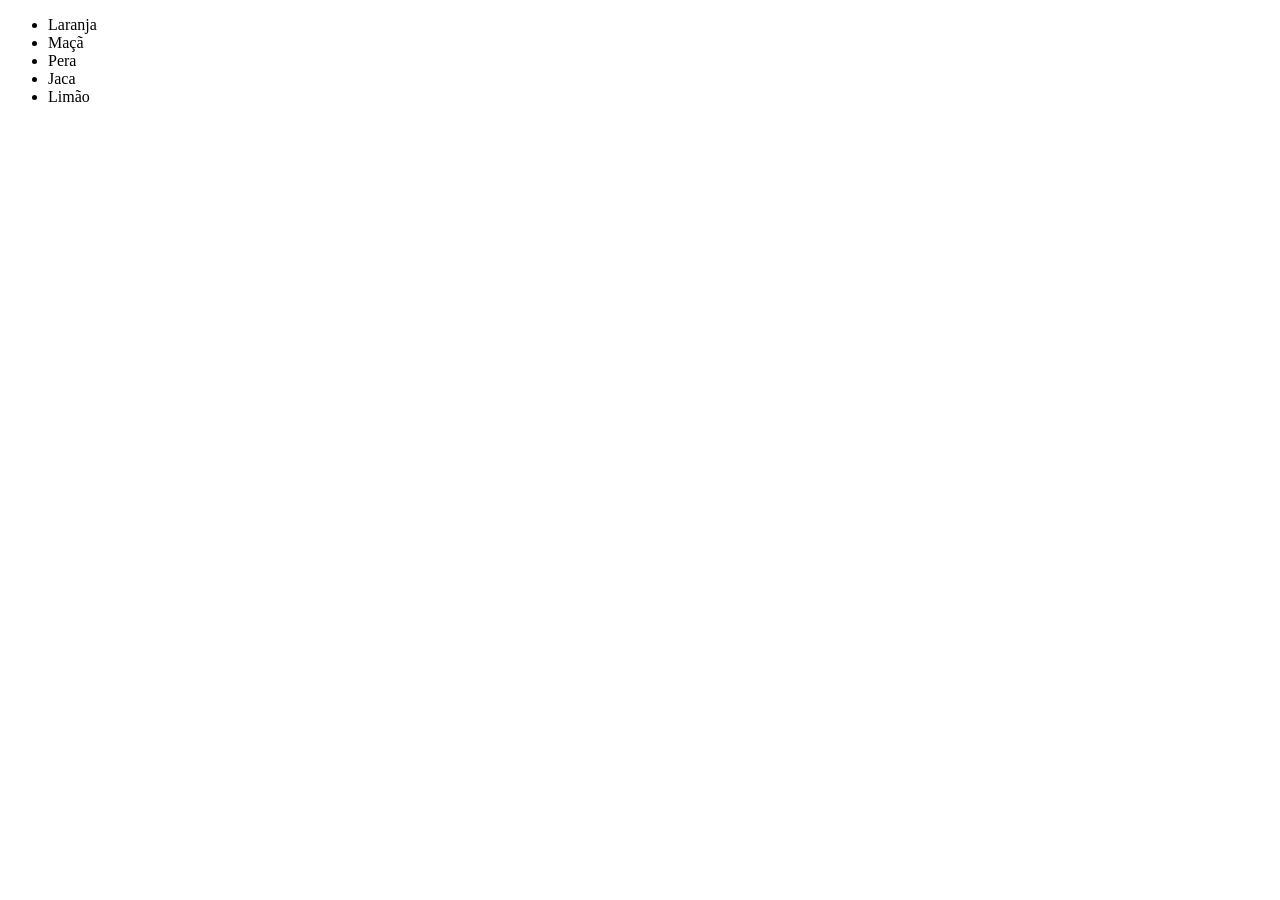
<file: JavaScript/javaScript.ex/23_for_na_pratica/index.html>
<!DOCTYPE html>
<html lang="en">
<head>
  <meta charset="UTF-8">
  <meta name="viewport" content="width=device-width, initial-scale=1.0">
  <title>23 - for na prática</title>
</head>
<body>
  <script src="js/scripts.js"></script>
</body>
</html>
</file>
